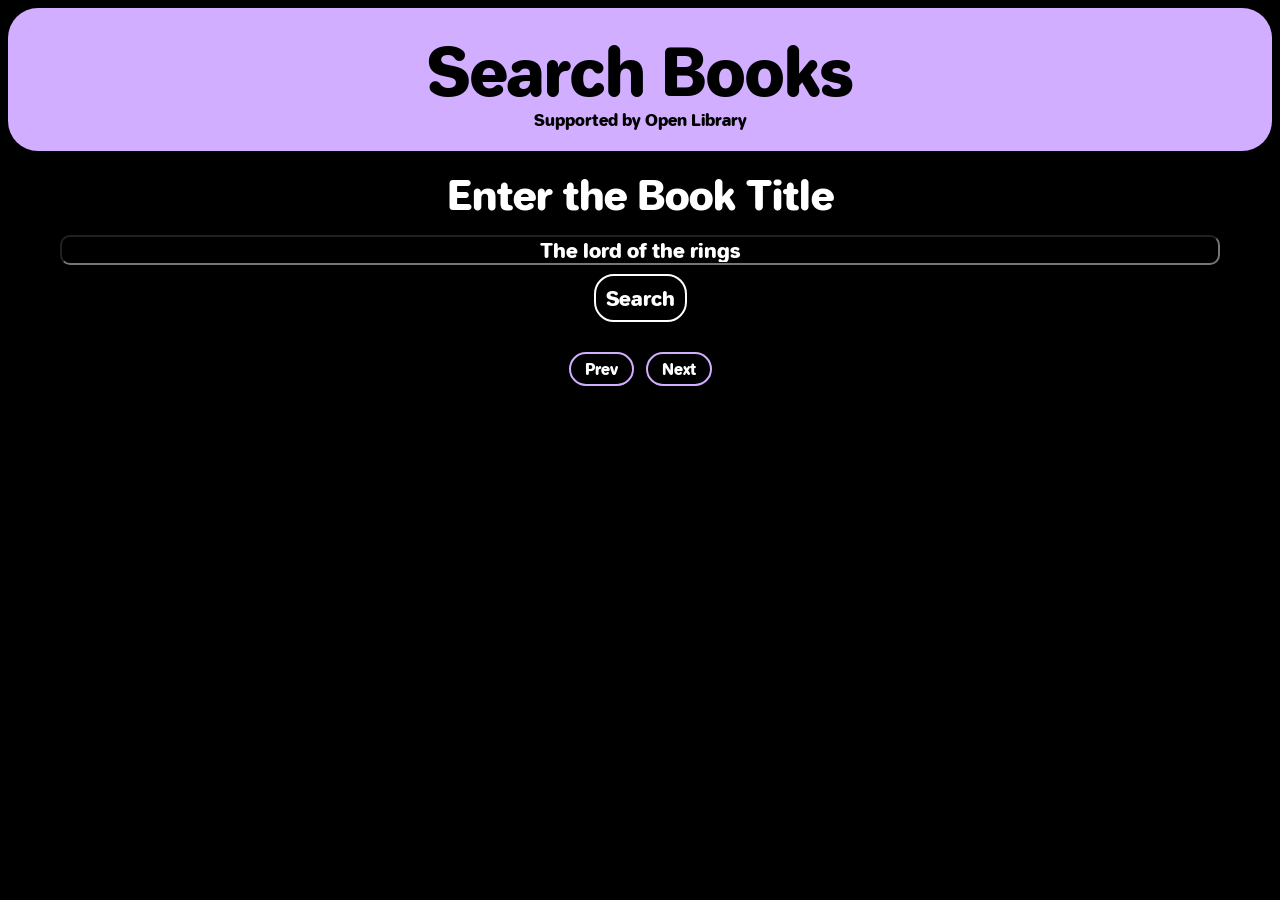
<file: DOM_Fetch/Book_Search/index.html>
<!doctype html>
<html lang="en">
  <head>
    <meta charset="UTF-8" />
    <meta name="viewport" content="width=device-width, initial-scale=1.0" />
    <link rel="stylesheet" href="style.css" />
    <title>Book Search</title>
  </head>
  <body>
    <header>
      <h1>Search Books</h1>
      <p>Supported by Open Library</p>
    </header>

    <main>
      <section id="searchBar">
        <form id="searchForm">
          <div class="form-group">
            <p>Enter the Book Title</p>
            <input
              type="text"
              id="userInput"
              value="The lord of the rings"
              required
            />
          </div>
          <button type="submit" id="submitBtn">Search</button>
        </form>
      </section>

      <div id="results"></div>

      <div id="pagination">
        <button id="prev-btn">Prev</button>
        <div id="page-numbers"></div>
        <button id="next-btn">Next</button>
      </div>
    </main>

    <script defer src="script.js"></script>
  </body>
</html>
</file>
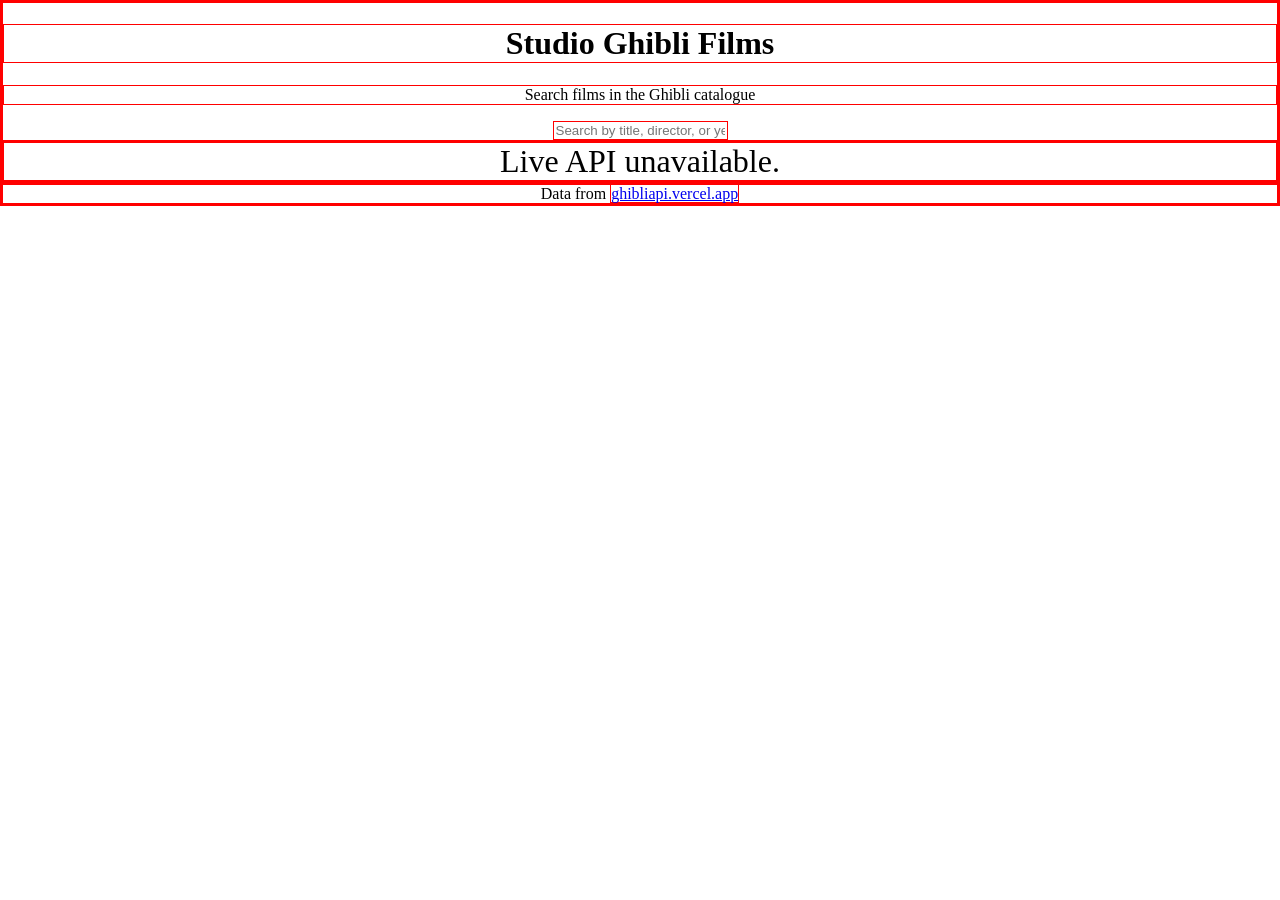
<file: DOM_Fetch/Film_Search/index.html>
<!doctype html>
<html lang="en">
  <head>
    <meta charset="UTF-8" />
    <meta name="viewport" content="width=device-width, initial-scale=1.0" />
    <link rel="stylesheet" href="./style.css" />
    <title>Search Films</title>
  </head>
  <body>
    <header>
      <h1>Studio Ghibli Films</h1>
      <p class="sub">Search films in the Ghibli catalogue</p>
      <input
        type="text"
        id="search"
        placeholder="Search by title, director, or year…"
        autocomplete="off"
      />
    </header>

    <main>
      <div id="status"></div>
      <div id="results"></div>
    </main>

    <footer>
      Data from
      <a href="https://ghibliapi.vercel.app" target="_blank" rel="noopener"
        >ghibliapi.vercel.app
      </a>
    </footer>

    <script src="./script.js"></script>
  </body>
</html>
</file>
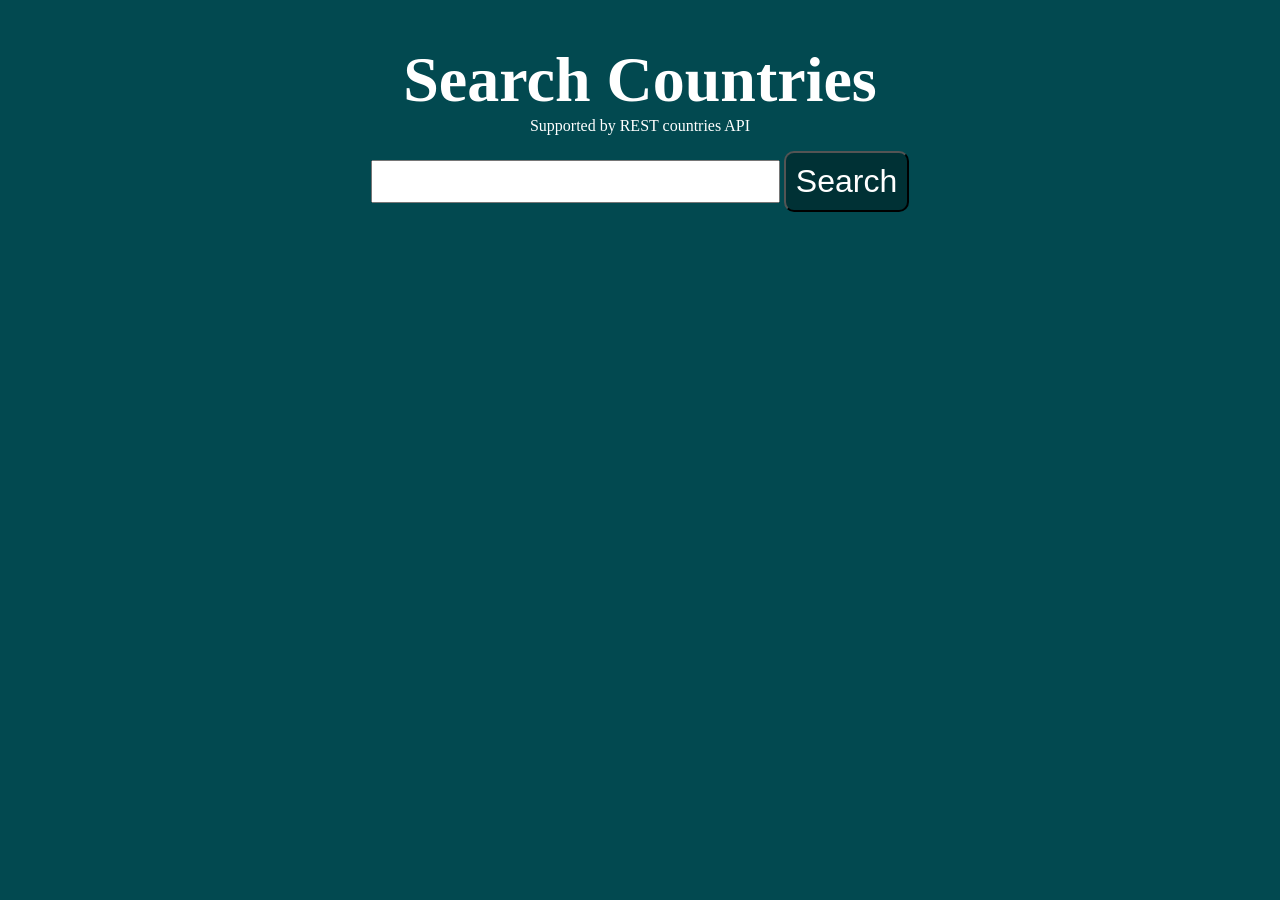
<file: DOM_Fetch/Countries/html/index.html>
<!doctype html>
<html lang="en">
  <head>
    <meta charset="UTF-8" />
    <meta name="viewport" content="width=device-width, initial-scale=1.0" />
    <link rel="stylesheet" href="../css/index.css" />
    <title>Search Countries</title>
  </head>
  <body>
    <header>
      <h1>Search Countries</h1>
      <p>Supported by REST countries API</p>
    </header>

    <main>
      <form id="search-form">
        <input id="search-input" type="text" />
        <button id="search-btn" type="submit">Search</button>
      </form>

      <section id="main-page-content"></section>
    </main>

    <script src="../js/index.js"></script>
  </body>
</html>
</file>
<file: DOM_Fetch/Book_Search/style.css>
@font-face {
  font-family: "Jellee";
  src: url("./src/fonts/Jellee-Roman.ttf") format("woff2");
  font-weight: normal;
  font-style: normal;
}

* {
  color: white;
  font-family: "Jellee", serif;
  font-weight: lighter;
  letter-spacing: 5%;
}

body,
input,
button {
  background-color: black;
}

header {
  background-color: rgb(209, 174, 255);
  text-align: center;
  padding: 5px;
  border-radius: 30px;
}
header h1,
header p {
  color: black;
}

header h1 {
  font-size: 4em;
  margin: 20px auto;
  letter-spacing: 3%;
}
header p {
  margin-top: -20px;
}

#searchBar {
  margin: 20px auto;
  text-align: center;
  font-size: 2.5em;
}
#searchBar p {
  margin: 0 auto;
}
#searchBar input {
  margin: 0 auto;
  font-size: 0.5em;
  width: 90vw;
  text-align: center;
  border-radius: 10px;
}
#searchBar button {
  font-size: 0.5em;
  border: 2px solid white;
  border-radius: 20px;
  padding: 10px;
}

#res-count {
  letter-spacing: 5%;
}

.book {
  background-color: rgb(10, 1, 24);
  padding: auto;
  padding-left: 30px;
  padding-top: 5px;
  margin: 20px auto;
  border-radius: 20px;
}

.book-title {
  font-size: 2em;
  margin: 10px auto auto;
}

.book-info {
  display: flex;
  gap: 30px;
  font-size: 1em;
}
.book-info h2 {
  font-size: 1em;
}

#pagination {
  display: flex;
  align-items: center;
  justify-content: center;
  flex-wrap: wrap;
  gap: 6px;
  margin: 30px auto;
}

#pagination button,
.page-btn {
  background-color: black;
  color: white;
  border: 2px solid rgb(209, 174, 255);
  border-radius: 20px;
  padding: 6px 14px;
  font-family: "Jellee", serif;
  font-size: 0.95em;
  cursor: pointer;
  transition:
    background-color 0.2s,
    color 0.2s;
  min-width: 40px;
}

#pagination button:hover,
.page-btn:hover {
  background-color: rgb(209, 174, 255);
  color: black;
}

#pagination button:disabled {
  border-color: rgb(100, 80, 120);
  color: rgb(100, 80, 120);
  cursor: not-allowed;
}

#pagination button:disabled:hover {
  background-color: black;
  color: rgb(100, 80, 120);
}

.page-btn.active {
  background-color: rgb(209, 174, 255);
  color: black;
  cursor: default;
  font-weight: bold;
}

.ellipsis {
  color: rgb(180, 150, 220);
  padding: 0 4px;
  align-self: center;
}
</file>
<file: DOM_Fetch/Film_Search/style.css>
* {
  border: 1px solid red;
}

body {
  margin: 0 auto;
  text-align: center;
  max-width: 100vw;
}

#status {
  font-size: 2em;
}

.film-card {
  margin: 20px auto;
  display: flex;
  width: 80%;
}
.thumbnail {
  width: 200px;
}
</file>
<file: DOM_Fetch/Countries/css/index.css>
* {
  color: white;
}

body {
  background-color: #024950;

  margin: 0 auto;
  text-align: center;
}

h1 {
  font-size: 4em;
  margin-bottom: 0;
}
header p {
  margin-top: 0;
}

#search-input {
  font-size: 2em;
  color: black;
  text-align: center;
}
#search-btn {
  background-color: #003135;
  font-size: 2em;
  border-radius: 10px;
  padding: 10px;
}

#country-name {
  font-size: 3em;
  margin-bottom: 0;
}
#capital-name {
  font-size: 1.5em;
  margin-top: 0;
}

#flag-div {
  margin-top: 50px;
}
#flag {
  width: 500px;
  border-radius: 20px;
}
</file>
